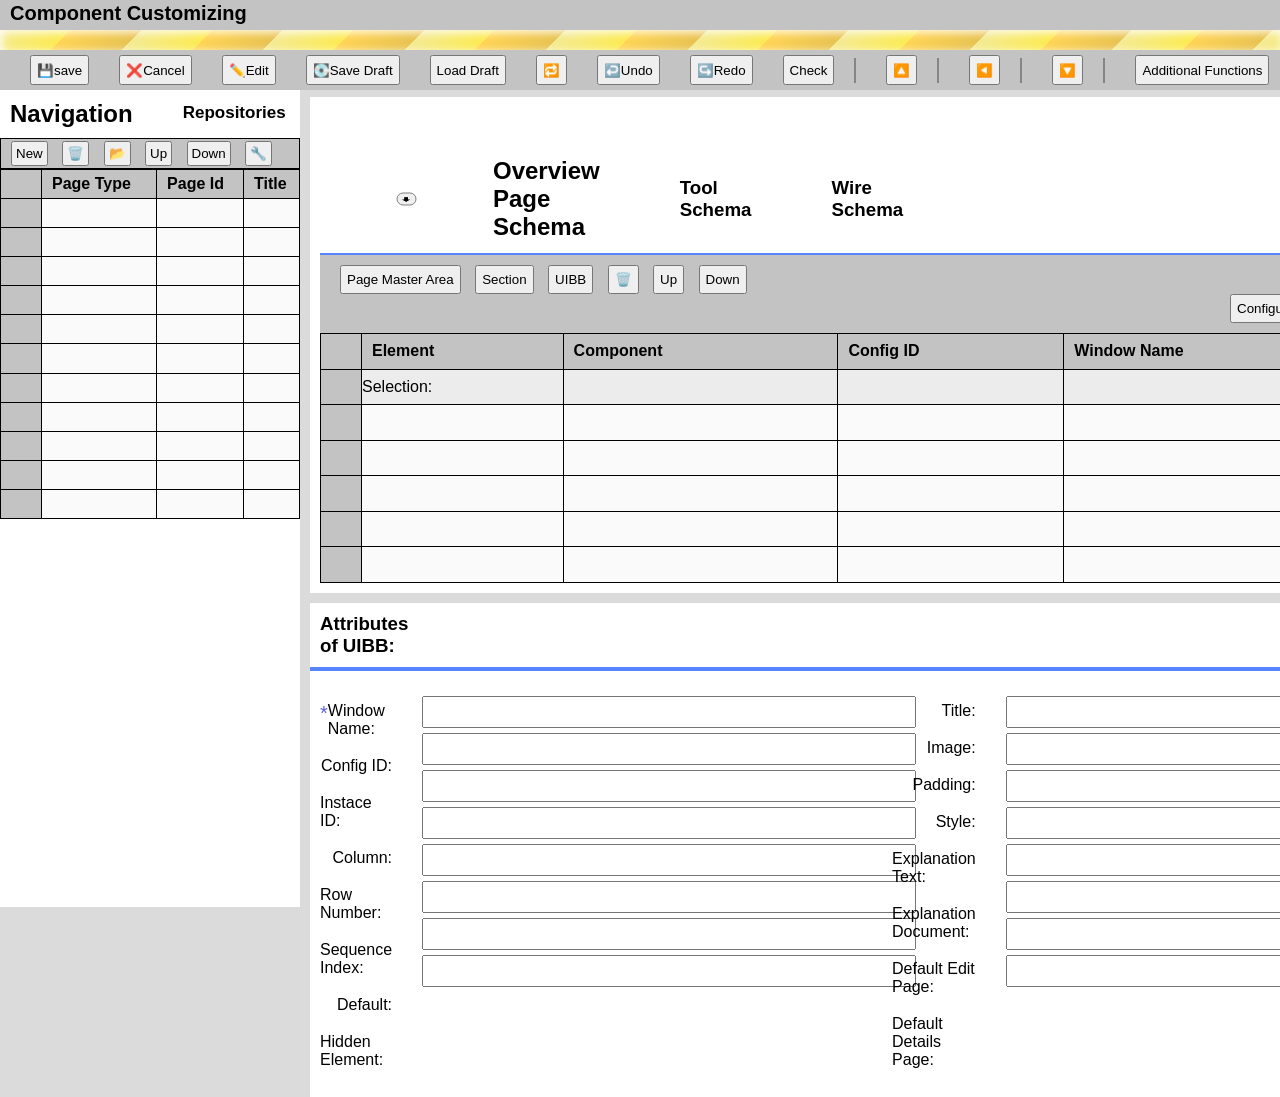
<file: index.html>
<!DOCTYPE html>
<html lang="pt-br">

<head>
    <meta charset="UTF-8">
    <meta name="viewport" content="width=device-width, initial-scale=1.0">
    <link rel="stylesheet" href="style.css">
    <title>SAP</title>
</head>

<body>

    <header>

        <div class="a"><p class="x">Component Customizing</p></div>

        <div class="b"></div>

        <div class="box1">

            <button class="btn">💾save</button>
            <button class="btn">❌Cancel</button>
            <button class="btn">✏️Edit</button>
            <button class="btn">💽Save Draft</button>
            <button class="btn">Load Draft</button>
            <button class="btn">🔁</button>
            <button class="btn">↩️Undo</button>
            <button class="btn">↪️Redo</button>
            <button class="btn">Check</button>

            <div class="g"></div>

            <button class="btn">🔼</button>

            <div class="g"></div>

            <button class="btn">◀️</button>
            
            <div class="g"></div>

            <button class="btn">🔽</button>

            <div class="g"></div>

            <button class="btn">Additional Functions</button>

        </div>

    </header>

    <main>

        <section>

            <nav>

                <div class="box2">
                    <h2 class="h1">Navigation</h2>

                    <h2 class="h2">Repositories</h2>
                </div>

                <div class="box3">
                    <button class="btn1">New</button>
                    <button class="btn1">🗑️</button>
                    <button class="btn1">📂</button>
                    <button class="btn1">Up</button>
                    <button class="btn1">Down</button>
                    <button class="btn1">🔧</button>
                </div>

                <div class="div1">

                    <div class="ab">

                        <table>

                            <tr>
                                <th></th>
                                <th>Page Type</th>
                                <th>Page Id</th>
                                <th>Title</th>
                            </tr>

                            <tr>
                                <td class="td1"></td>
                                <td contenteditable="true"></td>
                                <td contenteditable="true"></td>
                                <td contenteditable="true"></td>
                            </tr>

                            <tr>
                                <td class="td1"></td>
                                <td contenteditable="true"></td>
                                <td contenteditable="true"></td>
                                <td contenteditable="true"></td>
                            </tr>

                            <tr>
                                <td class="td1"></td>
                                <td contenteditable="true"></td>
                                <td contenteditable="true"></td>
                                <td contenteditable="true"></td>
                            </tr>

                            <tr>
                                <td class="td1"></td>
                                <td contenteditable="true"></td>
                                <td contenteditable="true"></td>
                                <td contenteditable="true"></td>
                            </tr>

                            <tr>
                                <td class="td1"></td>
                                <td contenteditable="true"></td>
                                <td contenteditable="true"></td>
                                <td contenteditable="true"></td>
                            </tr>

                            <tr>
                                <td class="td1"></td>
                                <td contenteditable="true"></td>
                                <td contenteditable="true"></td>
                                <td contenteditable="true"></td>
                            </tr>

                            <tr>
                                <td class="td1"></td>
                                <td contenteditable="true"></td>
                                <td contenteditable="true"></td>
                                <td contenteditable="true"></td>
                            </tr>

                            <tr>
                                <td class="td1"></td>
                                <td contenteditable="true"></td>
                                <td contenteditable="true"></td>
                                <td contenteditable="true"></td>
                            </tr>

                            <tr>
                                <td class="td1"></td>
                                <td contenteditable="true"></td>
                                <td contenteditable="true"></td>
                                <td contenteditable="true"></td>
                            </tr>
                            <tr>
                                <td class="td1"></td>
                                <td contenteditable="true"></td>
                                <td contenteditable="true"></td>
                                <td contenteditable="true"></td>
                            </tr>
                            <tr>
                                <td class="td1"></td>
                                <td contenteditable="true"></td>
                                <td contenteditable="true"></td>
                                <td contenteditable="true"></td>
                            </tr>
                        </table>

                    </div>

                <div class="div2">

                    <div class="deco">

                        <button class="k"> ➧ </button>

                        <h2>Overview Page Schema</h2>

                        <h3>Tool Schema</h3>

                        <h3>Wire Schema</h3>

                        <button class="v">📁</button>
                    </div>

                        <div class="m">
                            <button>Page Master Area</button>
                            <button>Section</button>
                            <button>UIBB</button>
                            <button>🗑️</button>
                            <button>Up</button>
                            <button>Down</button>
                            <button class="m1">Configure UIBB</button>
                            <button>🔧</button>
                        </div>

                        <table class="t2">

                            <tr>

                                <th ></th>
                                <th >Element</th>
                                <th >Component</th>
                                <th >Config ID</th>
                                <th >Window Name</th>
                            </tr>
                            <tr>

                                <td class="td1"></td>
                                <td style="background-color: rgb(236, 236, 236);">Selection:</td>
                                <td style="background-color: rgb(236, 236, 236);"></td>
                                <td style="background-color: rgb(236, 236, 236);"></td>
                                <td style="background-color: rgb(236, 236, 236);"></td>
                            </tr>
                            <tr>

                                <td class="td1"></td>
                                <td class="td2" contenteditable="true"></td>
                                <td class="td2" contenteditable="true"></td>
                                <td class="td2" contenteditable="true"></td>
                                <td class="td2" contenteditable="true"></td>
                            </tr>
                            <tr>

                                <td class="td1"></td>
                                <td class="td2" contenteditable="true"></td>
                                <td class="td2" contenteditable="true"></td>
                                <td class="td2" contenteditable="true"></td>
                                <td class="td2" contenteditable="true"></td>
                            </tr>
                            <tr>

                                <td class="td1"></td>
                                <td class="td2" contenteditable="true"></td>
                                <td class="td2" contenteditable="true"></td>
                                <td class="td2" contenteditable="true"></td>
                                <td class="td2" contenteditable="true"></td>
                            </tr>
                            <tr>

                                <td class="td1"></td>
                                <td class="td2" contenteditable="true"></td>
                                <td class="td2" contenteditable="true"></td>
                                <td class="td2" contenteditable="true"></td>
                                <td class="td2" contenteditable="true"></td>
                            </tr>
                            <tr>

                                <td class="td1"></td>
                                <td class="td2" contenteditable="true"></td>
                                <td class="td2" contenteditable="true"></td>
                                <td class="td2" contenteditable="true"></td>
                                <td class="td2" contenteditable="true"></td>
                            </tr>
                        </table>

                        <hr class="j2">

                        <div style="display: flex; align-items: center;">   

                            <h1 class="j">Attributes of UIBB:</h1>

                            <button class="q">Final Flags</button>
                        </div>
                        <hr class="j1">

                        <div class="jota">

                            <form action="" class="jota1">

                                <div class="p">
                                    <label for=""><span style="color: rgb(97, 97, 223);">*</span>Window Name:</label><br>
                                    
                                    <label for="">Config ID:</label><br>

                                    <label for="">Instace ID:</label><br>

                                    <label for="">Column:</label><br>

                                    <label for="">Row Number:</label><br>

                                    <label for="">Sequence Index:</label><br>

                                    <label for="">Default:</label><br>

                                    <label for="">Hidden Element:</label><br>
                                </div>

                                <div class="p2">

                                    <input type="text">
                                    <input type="text">
                                    <input type="text">
                                    <input type="text">
                                    <input type="text">
                                    <input type="text">
                                    <input type="text">
                                    <input type="text">
                                </div>
                            </form>

                            <form action="" class="jota2">

                                <div class="p">

                                    <label for="">Title:</label><br>
                                    
                                    <label for="">Image:</label><br>

                                    <label for="">Padding:</label><br>

                                    <label for="">Style:</label><br>

                                    <label for="">Explanation Text:</label><br>

                                    <label for="">Explanation Document:</label><br>

                                    <label for="">Default Edit Page:</label><br>

                                    <label for="">Default Details Page:</label><br>
                                </div>

                                <div class="p2">

                                    <input type="text">
                                    <input type="text">
                                    <input type="text">
                                    <input type="text">
                                    <input type="text">
                                    <input type="text">
                                    <input type="text">
                                    <input type="text">
                                </div>
                            </form>
                        </div>
                    </div>
                </div>             
            </nav>
        </section>
    </main>
</body>

</html>
</file>
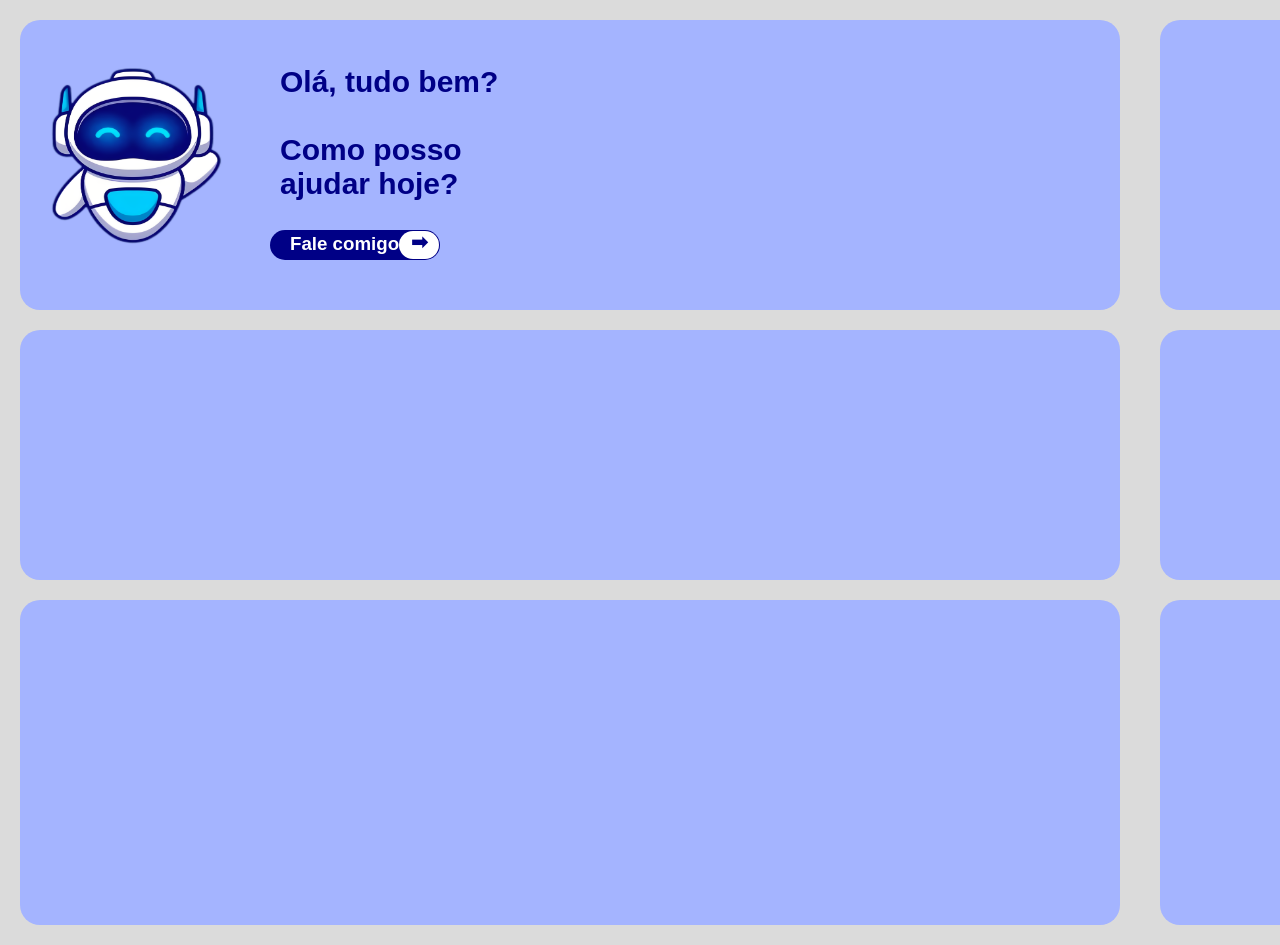
<file: index2.html>
<!DOCTYPE html>
<html lang="pt-br">

<head>
    <meta charset="UTF-8">
    <meta name="viewport" content="width=device-width, initial-scale=1.0">
    <link rel="stylesheet" href="style.css">
    <title>SAP</title>
</head>

<body class="body">

    <div class="esquerda_geral">

        <div class="esquerda1">
            <img src="Assets/Robô.png" alt="" class="robo">
            <h1 class="fala"> Olá, tudo bem?
                <br> <br>
                Como posso <br>ajudar hoje?</h1>

                <div class="botao"> 
                    <h3 class="fala_botao"> Fale comigo</h3>
                    <div class="seta">
                        <h3>➡</h3>
                </div>
                </div>
        </div>

        <div class="esquerda2"></div>

        <div class="esquerda3"></div>
    </div>

    <div class="direita_geral">

        <div class="direita1"></div>

        <div class="direita2"></div>

        <div class="direita3"></div>

    </div>

</body>

</html>
</file>
<file: style.css>
/*Formatação*/
*{
    margin: 0;
    padding: 0;
}

/*Body*/
body{
    background-color: #dbdbdb;
    font-family: Helvetica;
    overflow: hidden;
}

/*header*/
.a{
    width: 100vw;
    height: 50px;
    background-color: #c3c3c3;
}

.b{
    width: 100vw;
    height: 20px;
    background: repeating-linear-gradient(135deg, #f4ea93, #fceb51 50px, #ffd453 50px, #e8c24f 100px);
    box-shadow: inset 2px 2px 10px rgb(254, 254, 254);
}
.box1{
    width: 100vw;
    background-color: #c3c3c3;
    display: flex;
    align-items: center;
}

.btn{
    width: auto;
    height: 30px;
    padding: 5px;
    margin:5px 0 5px 30px;
    text-align: center;
}

.g{
    width: 2px;
    height: 25px;
    background-color: #858585;
    margin-left: 20px;
}


.btn1{
    width: auto;
    margin: 2px 0 2px 10px;
    padding: 3px;
}

table, th, td{
    border: 1px solid black;
    border-collapse: collapse;
}

table{
    height: 350px;
    width: 300px;
    background-color: rgb(250, 250, 250);
    text-align: left;
}

th, .td1{
    background-color: #c3c3c3;
}

th{
    box-sizing: border-box;
    padding-left: 10px;
}

.td1{
    width: 40px;
}

.box2{
    display: flex;
    width: 280px;
    padding: 10px;
    background-color: #fff;
}

.h2{
    font-size: 17px;
    margin: 3px 50px 0;
}

.box3{
    background-color: #c3c3c3;
    width: 298px;
    border: 1px solid black;
    border-collapse: collapse;
}

.div1{
    display: flex;
    gap: 10px;
}

.div2{
    width: 84vw;
    padding: 10px;
    margin-top: -72px;
    background-color: #fff;
}

.t2{
    width: 100%;
    height: 250px;
}


.a{
    height: 30px;
}

.ab{
    background-color: #fff;
    height: 82vh;
}

.deco{
    display: flex;
    gap: 80px;
    margin-top: 50px;
    margin-left: 80px;
    align-items: center;
}

tr:hover{
    background-color: rgb(180, 180, 241);

    .td1{
        background-color: rgb(80, 80, 209);
    }
}

tr:focus-within{
    background-color: rgb(168, 168, 220);
}

td:focus{
    border: solid 2px #30147d inset;
}

tr:focus-within > .td1{
    background-color: rgb(51, 51, 166);
}

.j{
    margin: 10px 0;
}

.q{
    margin-left: 1180px;
    height: 30px;
    padding: 3px;
}

.j1{
    border: solid 2px rgb(87, 132, 255);
    width: 85vw;
    margin:0 0 0 -10px;
}

.j2{
    border: solid 5px #dbdbdb;
    width: 85vw;
    margin:10px 0 0 -10px;
}

.jota{
    display: flex;
    justify-content: space-around;
    margin-top: 20px;
}

.jota1{
    display: flex;
}

.jota2{
    display: flex;
}

input{
    width: 470px;
    justify-content: end;
    margin-top: 5px;
    padding: 3px 10px;
    height: 22px;
}

.p{
    display: inline;
    font-size: 16px;
    margin-top: 10px;
}

label{
    margin-right: 30px;
    display: flex;
    justify-content: end;
    margin-top: 1px;
}

span{
    font-size: 20px;
}

.p2{
    display: block;
    width: 470px;
}

input:hover{
    background-color: #dbdbdb;
}

input:focus{
    background-color: #c3c3c3;
}

.m{
    width: 100%;
    background-color: #c3c3c3;
    margin-top: 12px;
    border-top: solid 2px rgb(87, 132, 255);
    padding: 10px;
}


.m>button{
    padding: 5px;
    margin-left: 10px;
}

.m>.m1{
    margin-left: 900px;
}

.k{
    width: 20px; 
    height: 20px; 
    border-radius: 25px; 
    border: 1px grey solid; 
    align-items: center; 
    display: flex; 
    justify-content: center; 
    rotate: 90deg;
}

.v{
    background-color: rgba(0, 0, 0, 0);
    border: none;
    margin-left: 600px;
}

.x{
    text-align: left;
    padding-top: 2px;
    font-weight: bolder;
    font-size: 20px;
    margin-left: 10px;
}






















































































































.body{
display: flex;
}


/*Primeiro box*/
.esquerda1 {
background-color: rgb(164, 180, 255);
width: 1100px;
height: 290px;
margin: 20px;
border-radius: 20px;
display: flex;
}

.robo{
    margin: 40px 50px 55px 10px;
    width: 200px;
    height: auto;
}

.fala {
margin-top: 45px;
font-size: 30px;
color: rgb(0, 0, 134);
}

.botao{
background-color: rgb(0, 0, 134);
width: 170px;
height: 30px;
border-radius: 20px;
position: absolute;
top: 230px;
left: 270px;
}

.fala_botao{
    position: absolute;
    top: 3px;
    left: 20px;
    color: white;
}

.seta{
background-color: rgb(255, 255, 255);
color: rgb(0, 0, 134);
position: absolute;
top: 1px;
bottom: 1px;
left: 129px;
bottom: 1px;
font-size: 17px;
border-radius: 20px;
height: auto;
width: 40px;
text-align: center;
}

/*Segundo box*/
.esquerda2 {
background-color: rgb(164, 180, 255);
width: 1100px;
height: 250px;
margin: 20px;
border-radius: 20px;
}

.esquerda3 {
background-color: rgb(164, 180, 255);
width: 1100px;
height: 325px;
margin: 20px;
border-radius: 20px;
}

.direita1 {
background-color: rgb(164, 180, 255);
width: 740px;
height: 290px;
margin: 20px;
border-radius: 20px;
}

.direita2 {
background-color: rgb(164, 180, 255);
width: 740px;
height: 250px;
margin: 20px;
border-radius: 20px;
}

.direita3 {
background-color: rgb(164, 180, 255);
width: 740px;
height: 325px;
margin: 20px;
border-radius: 20px;
}
</file>
